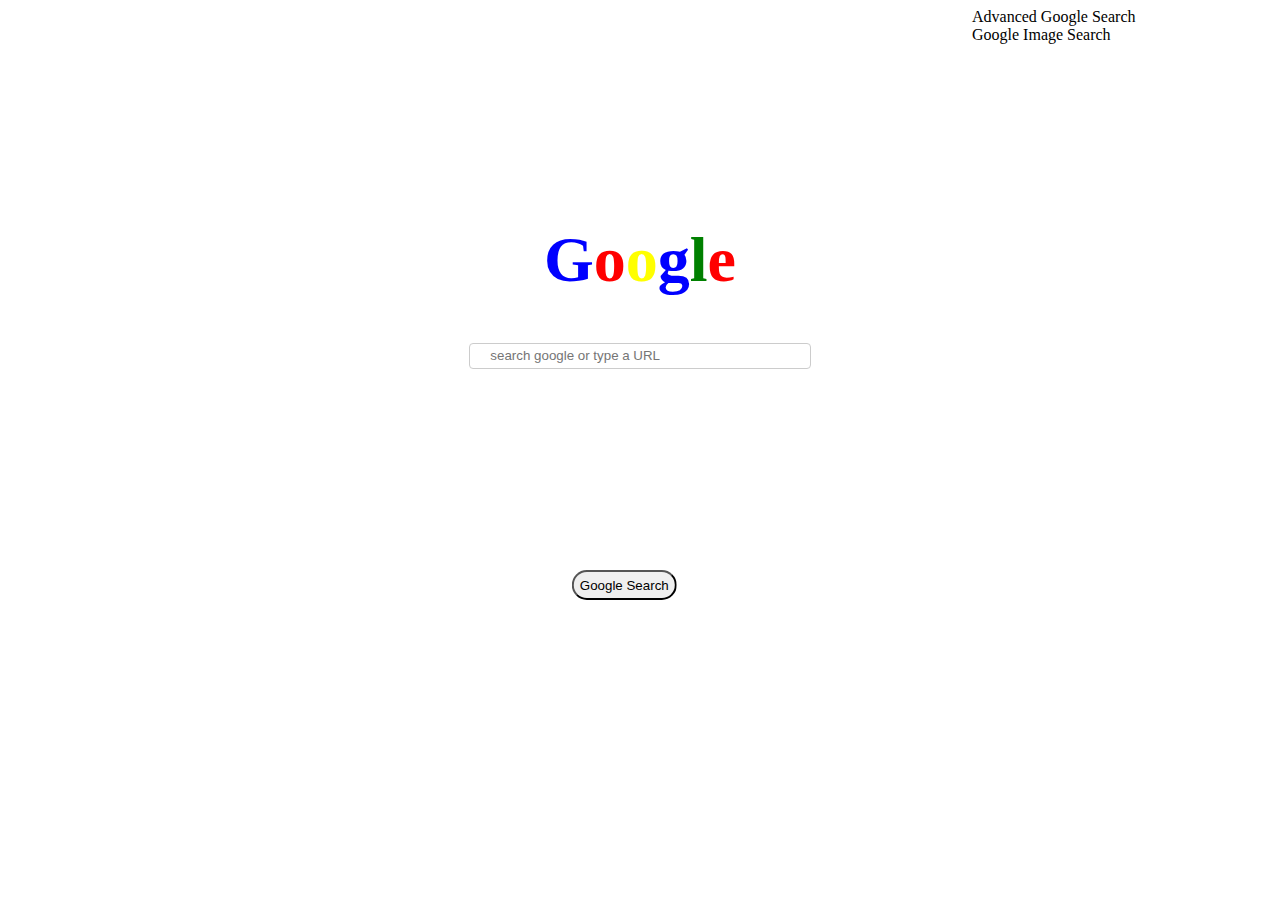
<file: index.html>
<!DOCTYPE html>
<html lang="en">
    <head>
        <title>Search</title>
        <link rel="stylesheet" type="text/css" href="project0.css">
        
    </head>
    <body>
        
        <div class="hyper">
            <a href="file:///G:/web%20lockdown%20projects/project%200/AdvancedGoogleSearch.html" style="text-decoration: none;">Advanced Google Search</a><br>
            <a href="file:///G:/web%20lockdown%20projects/project%200/google%20Image.html" style="text-decoration: none;">Google Image Search</a>
        </div><br><br><br><br><br><br><br><br><br>
        <h2><span style="color:blue">G</span><span style="color: red">o</span><span style="color:yellow">o</span><span style="color:blue">g</span><span style="color:green">l</span><span style="color:red">e</span>
        <div class="center">
        <form action="https://google.com/search">
            
             <input type="text" name="q" size="60" placeholder="search google or type a URL" class="rcorners"><br><br>
            <input type="submit" value="Google Search" style="text-align: center;" class="centerdb" >
        </form>
        </div>
        
    </body>
</html>
</file>
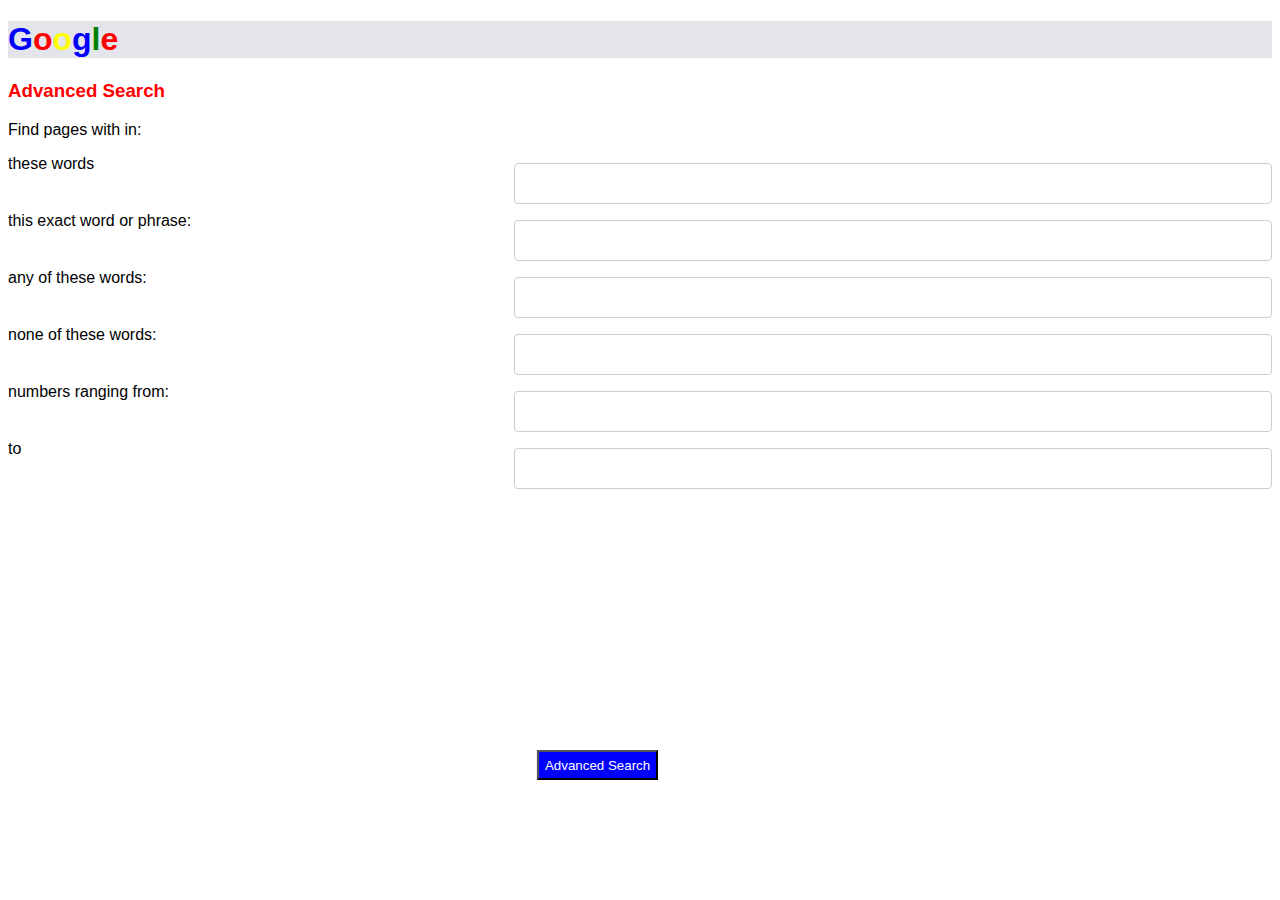
<file: AdvancedGoogleSearch.html>
<!DOCTYPE html>
<html lang="en">
    <head>
        <title>Advanced google search</title>
        <link rel="stylesheet" type="text/css" href="project0.css">
        <style>
             body {
  font-family: Arial;
}
        input[type=text], select {
            width: 60%;
            padding: 12px 20px;
            margin: 8px 0;
        
            border: 1px solid #ccc;
            border-radius: 4px;
            box-sizing: border-box;
          }
.rows{
  width:100%;
  display:block;

}
.column{
    width:100%;
    display:inline-block;
    
}
.theLabels{
  
  width:30%
  float:left;
}
.theInputs{
  

  width:60%;
  float: right;
}
        </style>
   
    </head>


    <body>
        <h1><span style="color:blue">G</span><span style="color: red">o</span><span style="color:yellow">o</span><span style="color:blue">g</span><span style="color:green">l</span><span style="color:red">e</span>
            <h3>Advanced Search</h3>

            <p>Find pages with in:</p>
            <form action="https://www.google.com/advanced_search">
            <div class="column">
            <label class="theLabels">these words</label> 
             <input type="text" name="advance" class="theInputs"><br>
            </div>
            <div class="column">
                <label class="theLabels">this exact word or phrase:</label>
                    <input type="text" name="advance" class="theInputs"><br>
            </div>


            <div class="column">
              <label class="theLabels">any of these words:</label>
                  <input type="text" name="advance" class="theInputs"><br>
          </div>
          <div class="column">
            <label class="theLabels">none of these words: </label>
                <input type="text" name="advance" class="theInputs"><br>
        </div>
        <div class="column">
          <label class="theLabels">numbers ranging from:</label>
              <input type="text" name="advance" class="theInputs"> 
      </div>
      <div class="column">
        <label class="theLabels">to</label>
            <input type="text" name="advance" class="theInputs"> 
    </div>



            <input type="submit" value="Advanced Search" style="text-align: center; background-color: blue; color: white;" class="adva">
          </form>
    </body>

</html>
</file>
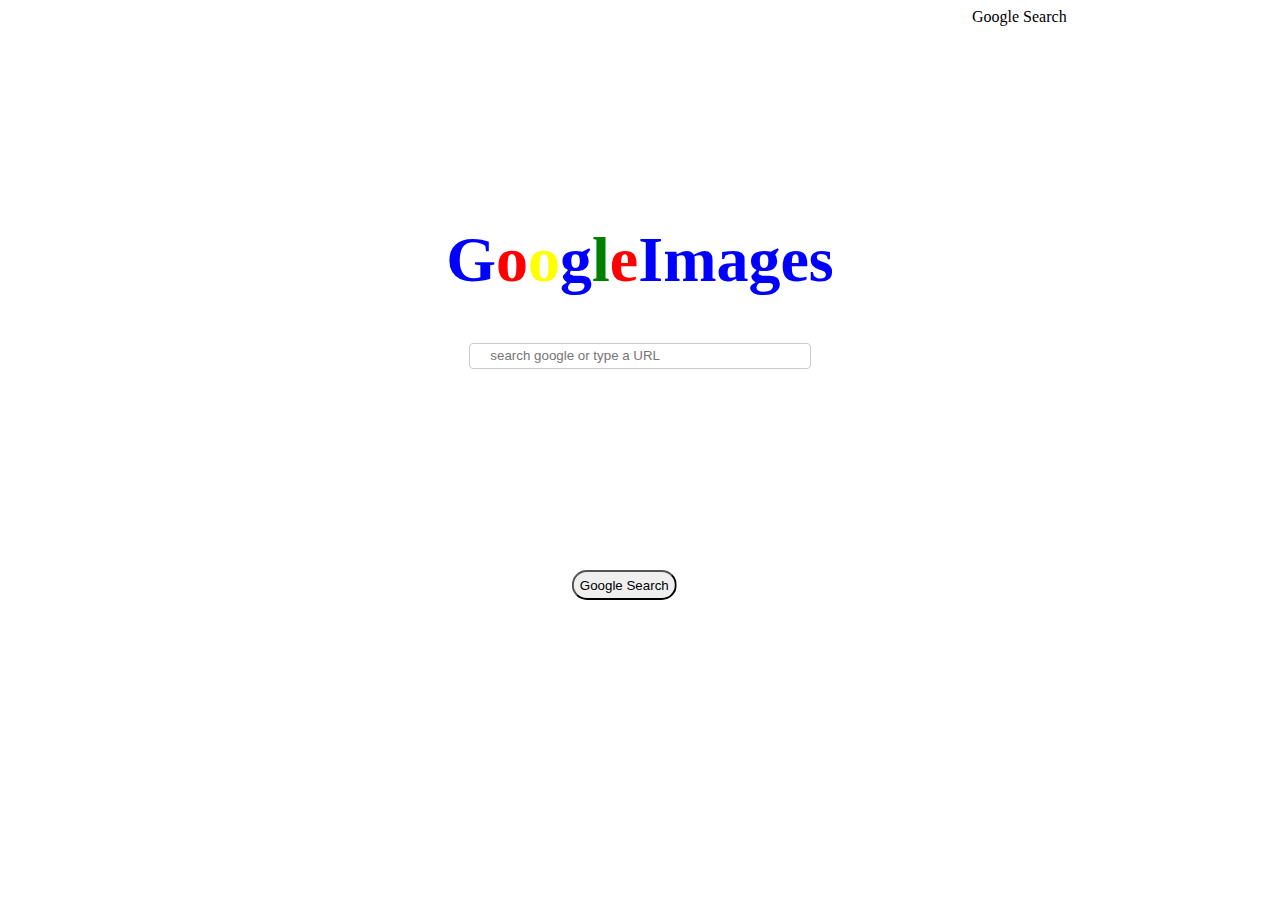
<file: google Image.html>
<!DOCTYPE html>
<html lang="en">
    <head>
        <title>Search</title>
        <link rel="stylesheet" type="text/css" href="project0.css">
        
    </head>
    <body>
        
        <div class="hyper">
            <a href="file:///G:/web%20lockdown%20projects/project%200/index.html" style="text-decoration: none;"> Google Search</a><br>
        </div><br><br><br><br><br><br><br><br><br>
        <h2><span style="color:blue">G</span><span style="color: red">o</span><span style="color:yellow">o</span><span style="color:blue">g</span><span style="color:green">l</span><span style="color:red">e</span><span style="color:blue">Images</span>
        <div class="center">
        <form action="https://www.google.com/imghp?q">
            
             <input type="text" name="q" size="60" placeholder="search google or type a URL" class="rcorners"><br><br>
            <input type="submit" value="Google Search" style="text-align: center;" class="centerdb" >
        </form>
        </div>
        
    </body>
</html>
</file>
<file: project0.css>
h2 {
    text-align: center;
    font-size: 400%;

}
h6 {
    color: blue;
}

h1 {
    background-color: rgb(228, 228, 235);
}
h3 {
    color: red;
}

.center {
    margin: auto;
    width: 27%;
    padding: 5px;
}

.rcorners {
    border-radius: 25px;
    padding: 15px;
    height: 3px;
    text-align: left;
    
    
}

.adva {
    margin: 0;
    position: absolute;
    top: 85%;
    left: 50%;
    -ms-transform: translate(-85%, -50%);
    transform: translate(-85%, -50%);
    height: 30px;
}
.centerdb {
    border-radius: 25px;
    margin: 0;
    position: absolute;
    top: 65%;
    left: 50%;
    -ms-transform: translate(-65%, -50%);
    transform: translate(-65%, -50%);
    height: 30px;

}
.hyper {
    float: right;
    width: 300px;
    padding: 10pxs;
    text-decoration: none;
}

a {
    color: black;
}

input[type=text], select {
    width: 100%;
    padding: 12px 20px;
    margin: 8px 0;
    display: inline-block;
    border: 1px solid #ccc;
    border-radius: 4px;
    box-sizing: border-box;
  }
  

/*h2::first-letter {
    color: blue;
}*/
</file>
